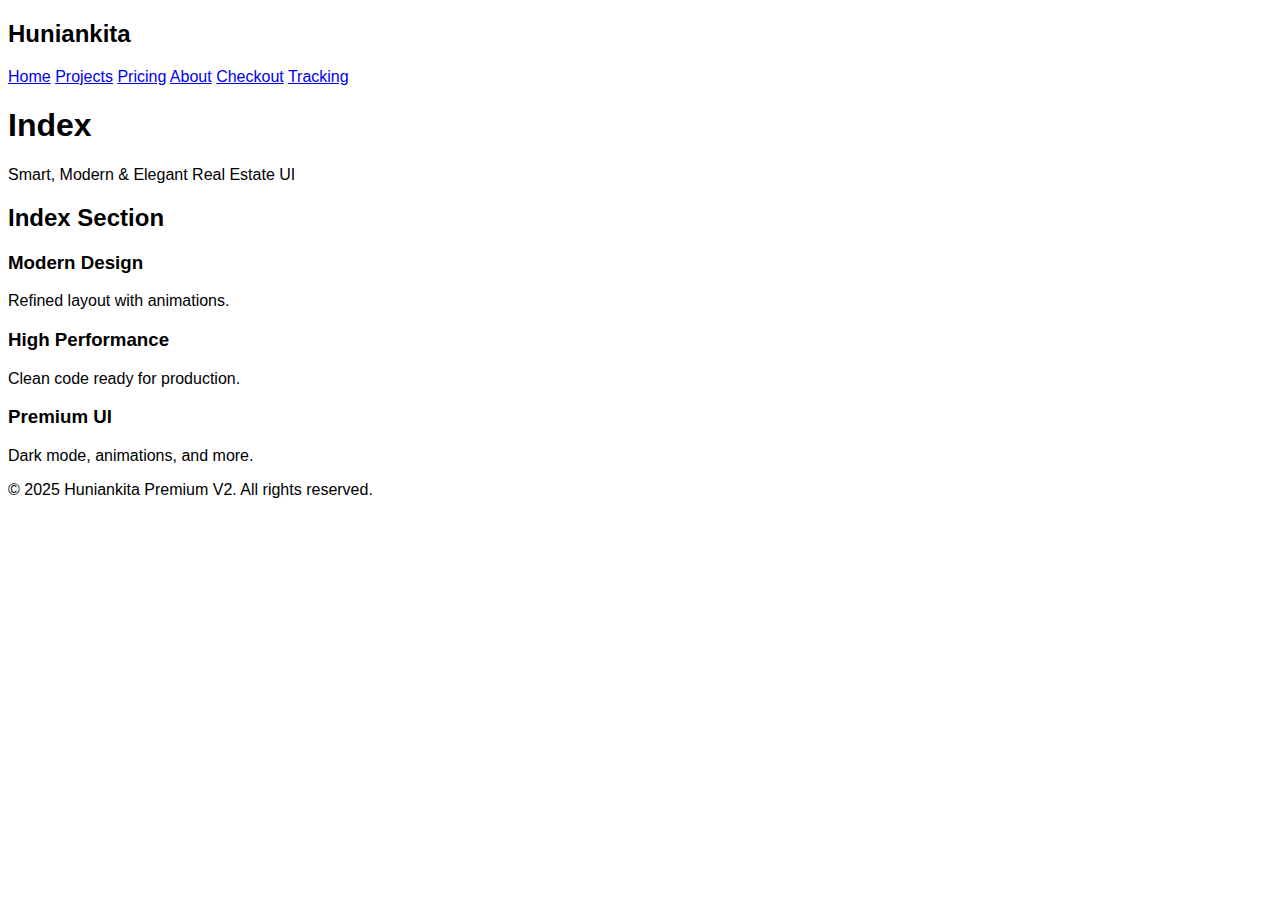
<file: index.html>
<!DOCTYPE html>
<html>
<head>
<link rel="stylesheet" href="assets/css/style.css">
<title>Index | Huniankita</title>
</head>
<body>

<header>
  <nav>
    <h2>Huniankita</h2>
    <div>
      <a href="index.html">Home</a>
      <a href="projects.html">Projects</a>
      <a href="pricing.html">Pricing</a>
      <a href="about.html">About</a>
      <a href="checkout.html">Checkout</a>
      <a href="tracking.html">Tracking</a>
    </div>
  </nav>
</header>

<section class="hero">
  <h1>Index</h1>
  <p>Smart, Modern & Elegant Real Estate UI</p>
</section>

<section class="section">
  <h2>Index Section</h2>
  <div class="cards">
    <div class="card fade-up"><h3>Modern Design</h3><p>Refined layout with animations.</p></div>
    <div class="card fade-up"><h3>High Performance</h3><p>Clean code ready for production.</p></div>
    <div class="card fade-up"><h3>Premium UI</h3><p>Dark mode, animations, and more.</p></div>
  </div>
</section>

<footer>© 2025 Huniankita Premium V2. All rights reserved.</footer>

<script src="assets/js/app.js"></script>
</body>
</html>
</file>
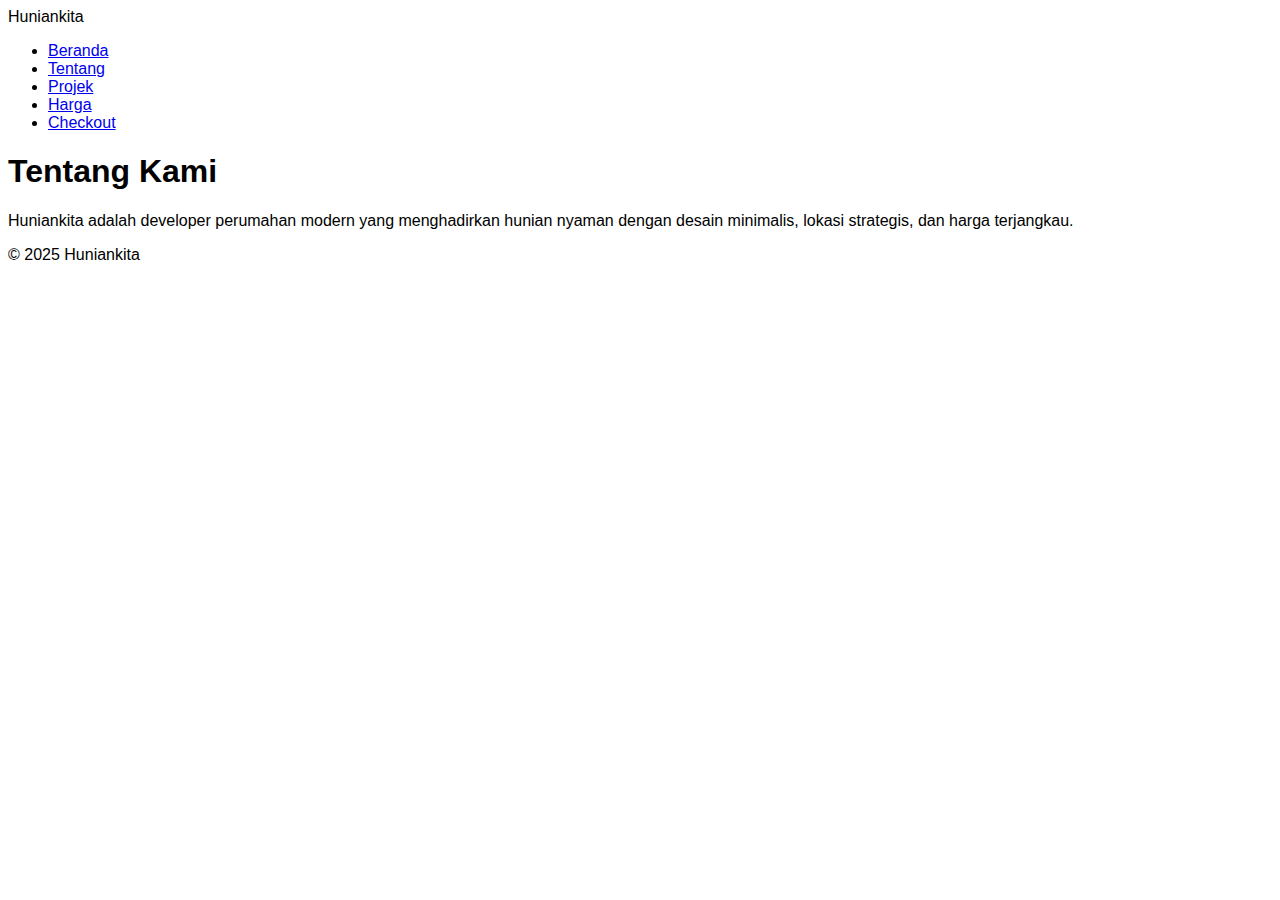
<file: about.html>
<!DOCTYPE html>
<html lang="id">
<head>
    <meta charset="UTF-8">
    <meta name="viewport" content="width=device-width, initial-scale=1.0">
    <title>Tentang — Huniankita</title>
    <link rel="stylesheet" href="assets/css/style.css">
</head>
<body>

<nav class="navbar">
    <div class="logo">Huniankita</div>
    <ul>
        <li><a href="index.html">Beranda</a></li>
        <li><a class="active" href="about.html">Tentang</a></li>
        <li><a href="projects.html">Projek</a></li>
        <li><a href="pricing.html">Harga</a></li>
        <li><a href="checkout.html" class="btn-primary">Checkout</a></li>
    </ul>
</nav>

<header class="page-header">
    <h1>Tentang Kami</h1>
</header>

<section class="content">
    <p>
        Huniankita adalah developer perumahan modern yang menghadirkan hunian nyaman
        dengan desain minimalis, lokasi strategis, dan harga terjangkau.
    </p>
</section>

<footer>
    <p>© 2025 Huniankita</p>
</footer>

</body>
</html>
</file>
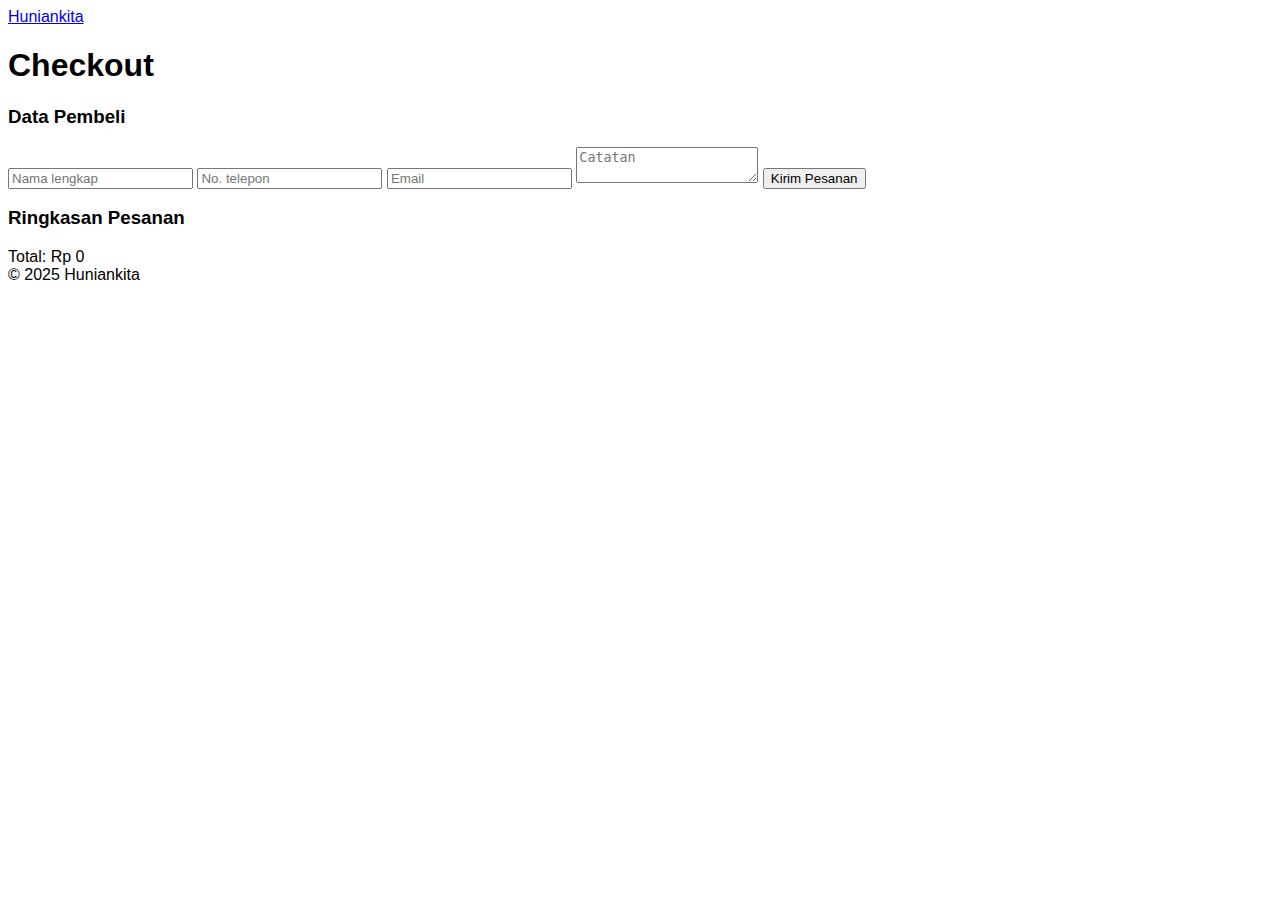
<file: checkout.html>
<!doctype html>
<html lang="id">
<head><meta charset="utf-8"/><meta name="viewport" content="width=device-width,initial-scale=1"/><title>Checkout — Huniankita</title><link rel="stylesheet" href="assets/css/style.css"></head>
<body>
<nav class="navbar"><div class="container nav-inner"><div class="brand"><a href="index.html">Huniankita</a></div></div></nav>
<main class="container page">
  <h1>Checkout</h1>
  <div class="checkout-grid">
    <form id="checkoutForm" class="card">
      <h3>Data Pembeli</h3>
      <input id="buyer-name" name="name" placeholder="Nama lengkap" required>
      <input id="buyer-phone" name="phone" placeholder="No. telepon" required>
      <input id="buyer-email" name="email" placeholder="Email">
      <textarea id="buyer-note" name="note" placeholder="Catatan"></textarea>
      <button class="btn-primary" type="submit">Kirim Pesanan</button>
    </form>
    <aside class="card summary">
      <h3>Ringkasan Pesanan</h3>
      <div id="checkout-items"></div>
      <div class="total">Total: <span id="checkout-total">Rp 0</span></div>
    </aside>
  </div>
</main>
<footer class="footer"><div class="container">© 2025 Huniankita</div></footer>
<script src="assets/js/app.js"></script>
</body>
</html>
</file>
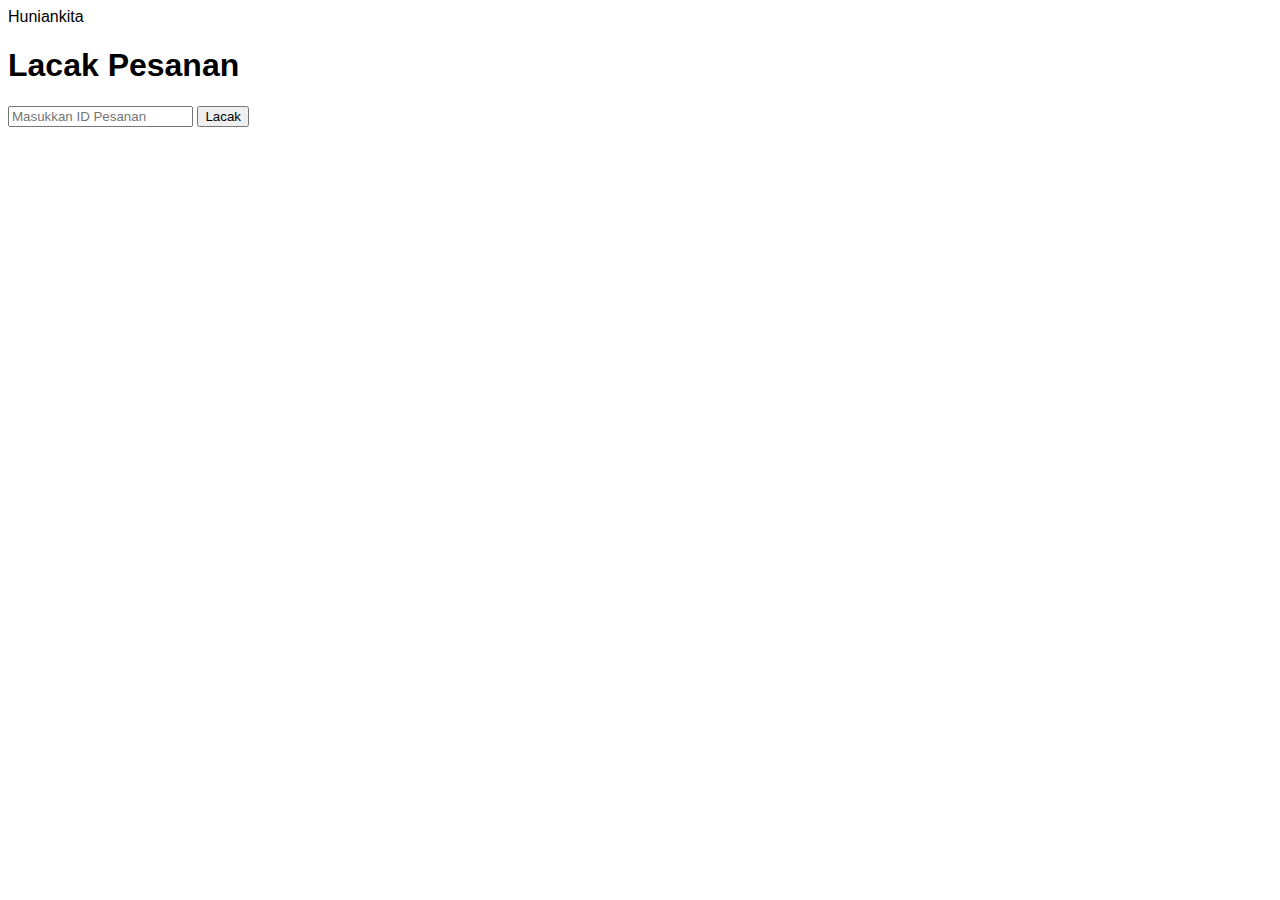
<file: tracking.html>
<!DOCTYPE html>
<html lang="id">
<head>
    <meta charset="UTF-8">
    <title>Lacak Pesanan — Huniankita</title>
    <link rel="stylesheet" href="assets/css/style.css">
</head>
<body>

<nav class="navbar"><div class="logo">Huniankita</div></nav>

<header class="page-header"><h1>Lacak Pesanan</h1></header>

<section class="tracking-box">
    <input id="trackId" placeholder="Masukkan ID Pesanan">
    <button onclick="trackOrder()" class="btn-primary">Lacak</button>
    <div id="trackResult"></div>
</section>

<script src="assets/js/app.js"></script>
</body>
</html>
</file>
<file: assets/css/style.css>
body{font-family:sans-serif;}
</file>
